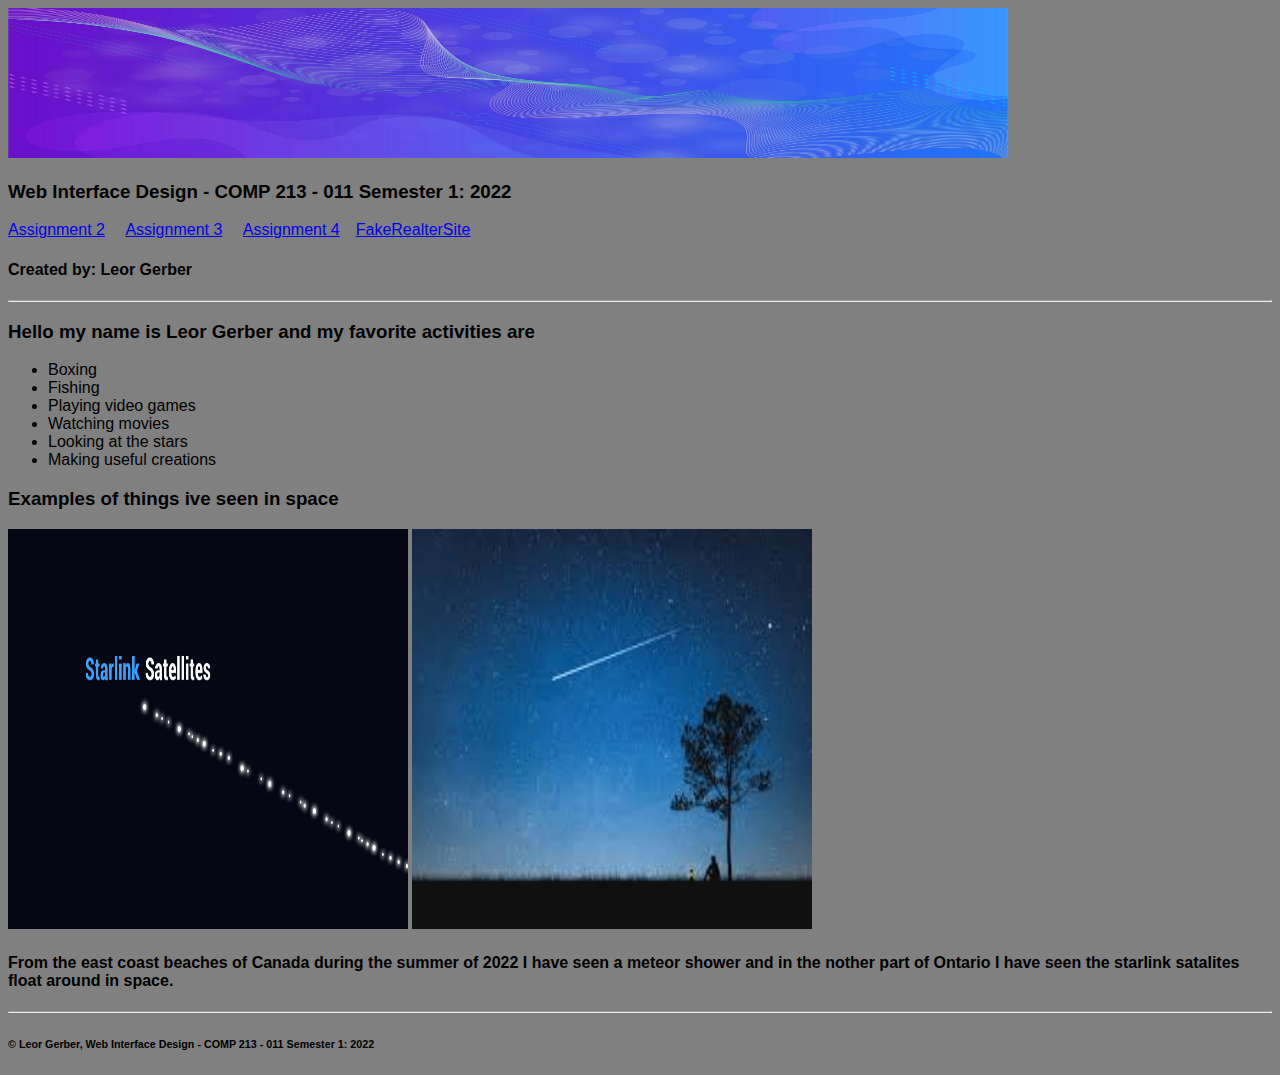
<file: index.html>
<!DOCTYPE html>
<html>

<head>
  <style>
    * {
      font-family: Arial;
    }
  </style>
</head>

<body style="background-color: grey;">
  <!-- Made by: Leor Gerber-->
  <img src="coolbanner.jpg" alt="Trulli" width="1000" height="150">

  <h3>Web Interface Design - COMP 213 - 011 Semester 1: 2022</h3>
  <p><a href="Assignment2.html">Assignment 2</a> &emsp;<a href="Assignment3.html">Assignment 3</a> &emsp;<a href="Assignment4/assignment4.html">Assignment 4</a></a>&emsp;<a href="Individual_project/index.html">FakeRealterSite</a> </p>
  <h4>Created by: Leor Gerber</h4>
  <hr>

  <h3> Hello my name is Leor Gerber and my favorite activities are</h3>
  <ul>
    <li>Boxing</li>
    <li>Fishing</li>
    <li>Playing video games</li>
    <li>Watching movies</li>
    <li>Looking at the stars</li>
    <li>Making useful creations</li>
  </ul>
  <h3> Examples of things ive seen in space</h3>
  <img src="Starlinksatalites.jpg" alt="Trulli" width="400" height="400"> <img src="meteor.jpg" alt="Trulli" width="400"
    height="400">
  <h4> From the east coast beaches of Canada during the summer of 2022 I have seen a meteor shower and in the nother
    part of Ontario I have seen the starlink satalites float around in space. <h4>
      <hr>

      <h6> &copy Leor Gerber, Web Interface Design - COMP 213 - 011 Semester 1: 2022</h6>

</body>

</html>
</file>
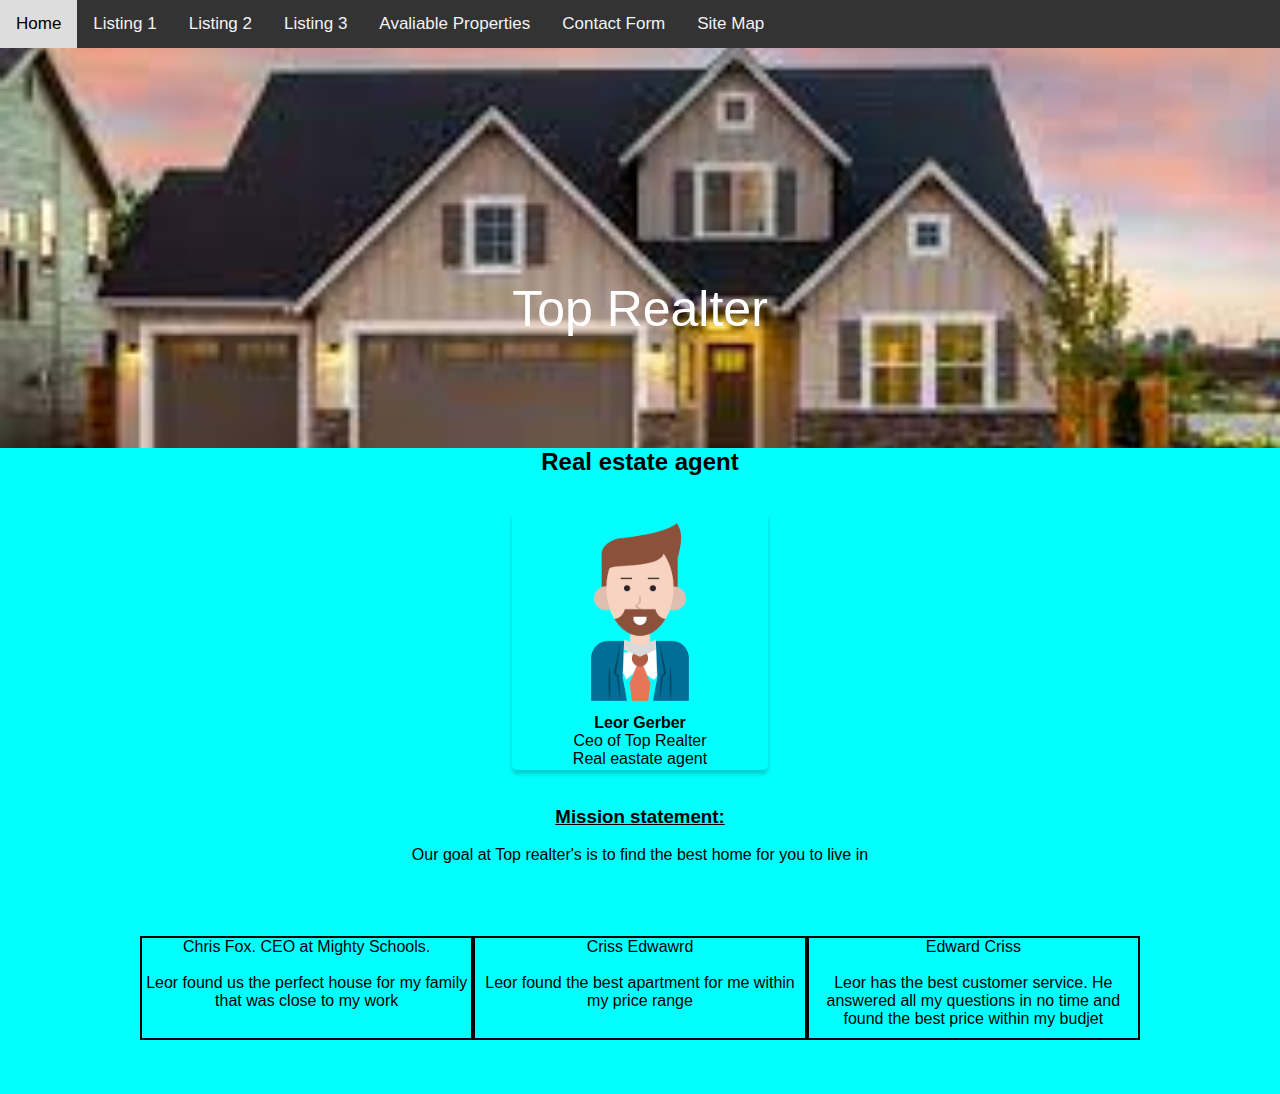
<file: Individual_project/index.html>
<!DOCTYPE html>
<html>

<head>
    <meta name="viewport" content="width=device-width, initial-scale=1">
    <link rel="stylesheet" href="homePage.css">
</head>

<body>

    <div class="topnav">
        <a class="active, here" href="index.html">Home</a>
        <a href="listingOne.html">Listing 1</a>
        <a href="listingTwo.html">Listing 2</a>
        <a href="listingThree.html">Listing 3</a>
        <a href="availability.html">Avaliable Properties</a>
        <a href="contactForm.html">Contact Form</a>
        <a href="siteMap.html">Site Map</a>
    </div>

    <div class="container">

        <p><br><br><br><br>Top Realter</p>
    </div>

    <h2 style="text-align: center;">Real estate agent</h2>
    <br>
    <br>

    <div class="card">
        <img src="agent.jpg" alt="Avatar" class="img3">
        <div class="container3">
            <h4><b>Leor Gerber</b></h4>
            <p> Ceo of Top Realter</p>
            <p>Real eastate agent </p>
        </div>
    </div>
    <br>
    <br>
    <h3><u>Mission statement:</u></h3>
    <br>
    <p>Our goal at Top realter's is to find the best home for you to live in</p>
    <br>
    <br>
    <br>
    <br>
    <div class="D1">
        <div class="container1">
            <p><span>Chris Fox.</span> CEO at Mighty Schools.</p>
            <br>
            <p>Leor found us the perfect house for my family that was close to my work</p>
        </div>
        <div class="D1.2">
            <p>Criss Edwawrd</p>
            <br>
            <p>Leor found the best apartment for me within my price range</p>
        </div>
        <div class="D1.2">
            <p>Edward Criss</p>
            <br>
            <p>Leor has the best customer service. He answered all my questions in no time and found the best price within my budjet</p>
        </div>
    </div>
    <br>
    <br>
    <br>

</body>

</html>
</file>
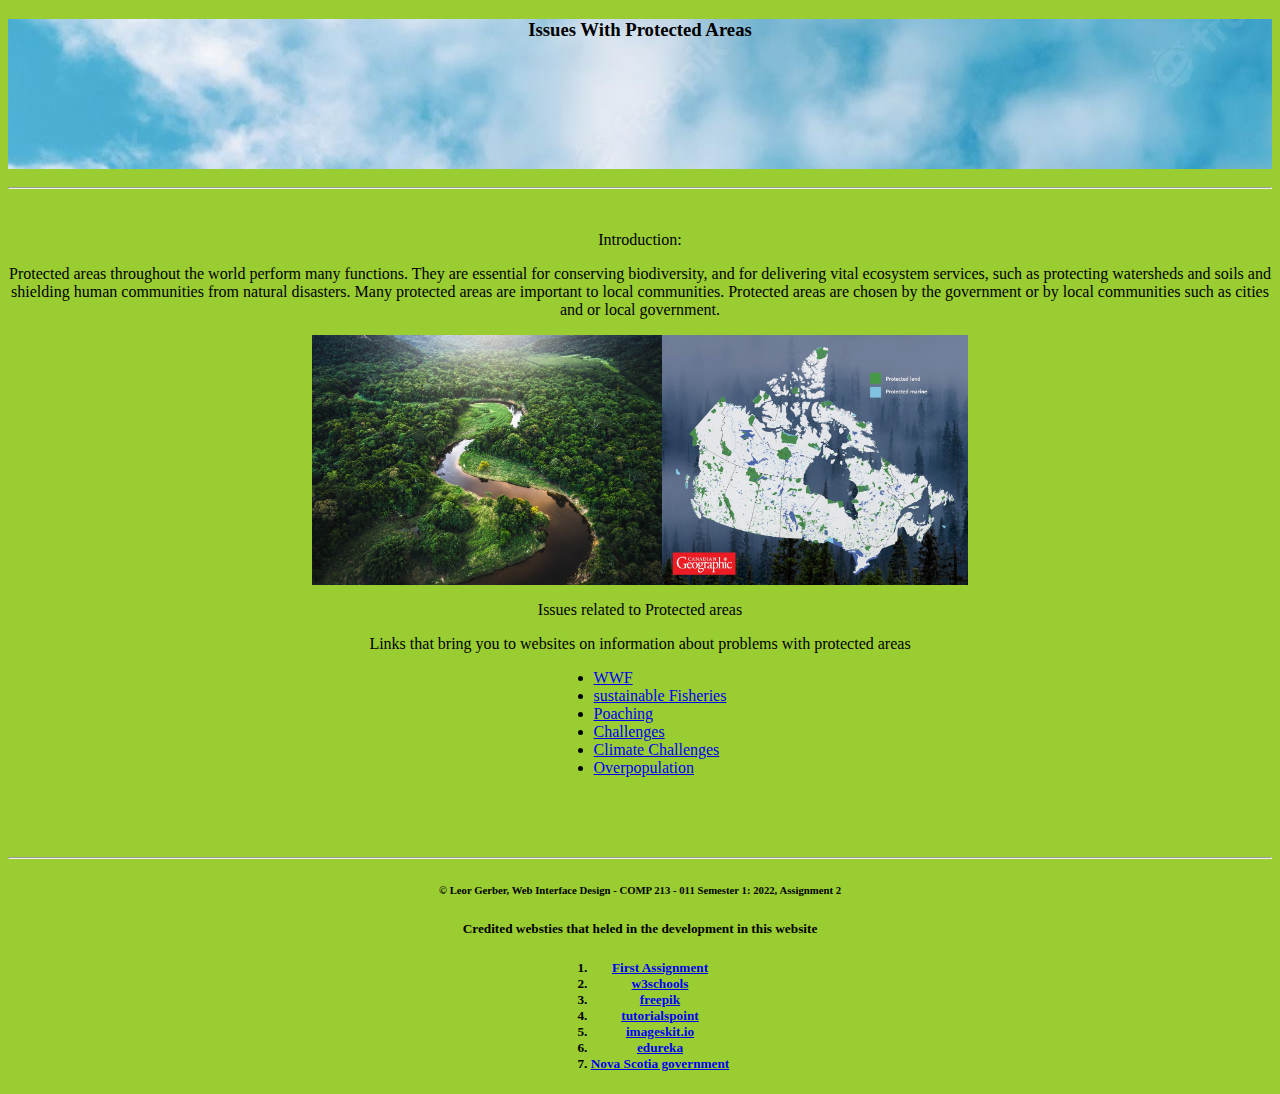
<file: Assignment2.html>
<!DOCTYPE html>
<html>

<head>
  <style>
    * {
      font-family: Verdana;
    }

    h1 {
      text-align: center;
    }

    h3 {
      background-image: url("Nature.jpg");
      height: 150px;
      background-color: transparent;
      text-align: center;
    }

    p {
      text-align: center;
    }

    div {
      text-align: center;
    }

    ul {
      display: table;
      margin: 0 auto;
    }

    ol {
      display: table;
      margin: 0 auto;
    }

    h6 {
      text-align: center;
    }

    h5 {
      text-align: center;
    }

    .row {
      display: flex;
    }

    .whatever {
      flex: 50%;
    }

    div {
      max-width: 450px;
    }

    .centering {
      margin: auto;
      display: flex;
      align-items: center;
      justify-content: center;
    }
  </style>
</head>

<body style="background-color: yellowgreen;"></body>
<!--Made by: Leor Gerber-->

<body>

  <h3 style="color:black">Issues With Protected Areas</h3>
  <hr>
  <br>
  <p>Introduction: </p>
  <p> Protected areas throughout the world perform many functions. They are essential for conserving biodiversity, and
    for delivering vital ecosystem services, such as protecting watersheds and soils and shielding human communities
    from natural disasters. Many protected areas are important to local communities. Protected areas are chosen by the
    government or by local communities such as cities and or local government.</p>

  <div class="row centering">
    <img src="amazonrainforest.jpg" alt="Trulli" width="350" height="250" class="whatever">
    <img src="protectedareas.jpg" alt="Trulli" width="350" height="250" class="whatever">
  </div>

  <p> Issues related to Protected areas</p>
  <p>Links that bring you to websites on information about problems with protected areas </p>
  <ul>
    <li><a href="https://wwf.panda.org/discover/our_focus/biodiversity/protected_areas/protected_area_problems/"
        target="_blank">WWF</a></li>
    <li><a href="https://sustainablefisheries-uw.org/mpas-distract-from-more-pressing-ocean-issues/"
        target="_blank">sustainable Fisheries</a></li>
    <li><a href="https://www.dw.com/en/poachers-target-endangered-animals-in-protected-areas-study-finds/a-38464676"
        target="_blank">Poaching</a></li>
    <li><a href="https://www.publichealthnotes.com/importance-of-biodiversity-challenges-and-strategies-to-preserve/"
        target="_blank">Challenges</a></li>
    <li><a href="https://scied.ucar.edu/learning-zone/climate-change-impacts/regional" target="_blank">Climate
        Challenges</a></li>
    <li><a
        href="https://royalsociety.org/topics-policy/projects/biodiversity/how-does-the-growing-global-population-and-increasing-consumption-affect-biodiversity/"
        target="_blank">Overpopulation</a></il>
  </ul>
  <br>
  <br>
  <br>
  <br>
  <hr>
  <h6> &copy Leor Gerber, Web Interface Design - COMP 213 - 011 Semester 1: 2022, Assignment 2</h6>
  <h5>Credited websties that heled in the development in this website<h5>
      <ol>
        <li><a href="index.html">First Assignment</a></li>
        <li><a href="https://www.w3schools.com/html/html_lists_ordered.asp" target="_blank">w3schools</a></li>
        <li><a
            href="https://www.freepik.com/premium-photo/wide-summer-cloudscape-partially-cloudy-blue-skylight-fluffy-clouds_22339137.htm"
            target="_blank">freepik</a></li>
        <li><a href="https://www.tutorialspoint.com/css/css_positioning.htm" target="_blank">tutorialspoint</a></li>
        <li><a
            href="https://imagekit.io/blog/how-to-resize-image-in-html/#:~:text=One%20of%20the%20simplest%20ways,CSS%20pixels."
            target="_blank">imageskit.io</a></li>
        <li><a href="https://www.edureka.co/blog/background-image-in-html/" target="_blank">edureka</a></li>
        <li><a
            href="https://novascotia.ca/nse/protectedareas/definition.asp#:~:text=Protected%20areas%20throughout%20the%20world,are%20important%20to%20local%20communities."
            target="_blank">Nova Scotia government</a></li>
      </ol>

</body>

</html>
</file>
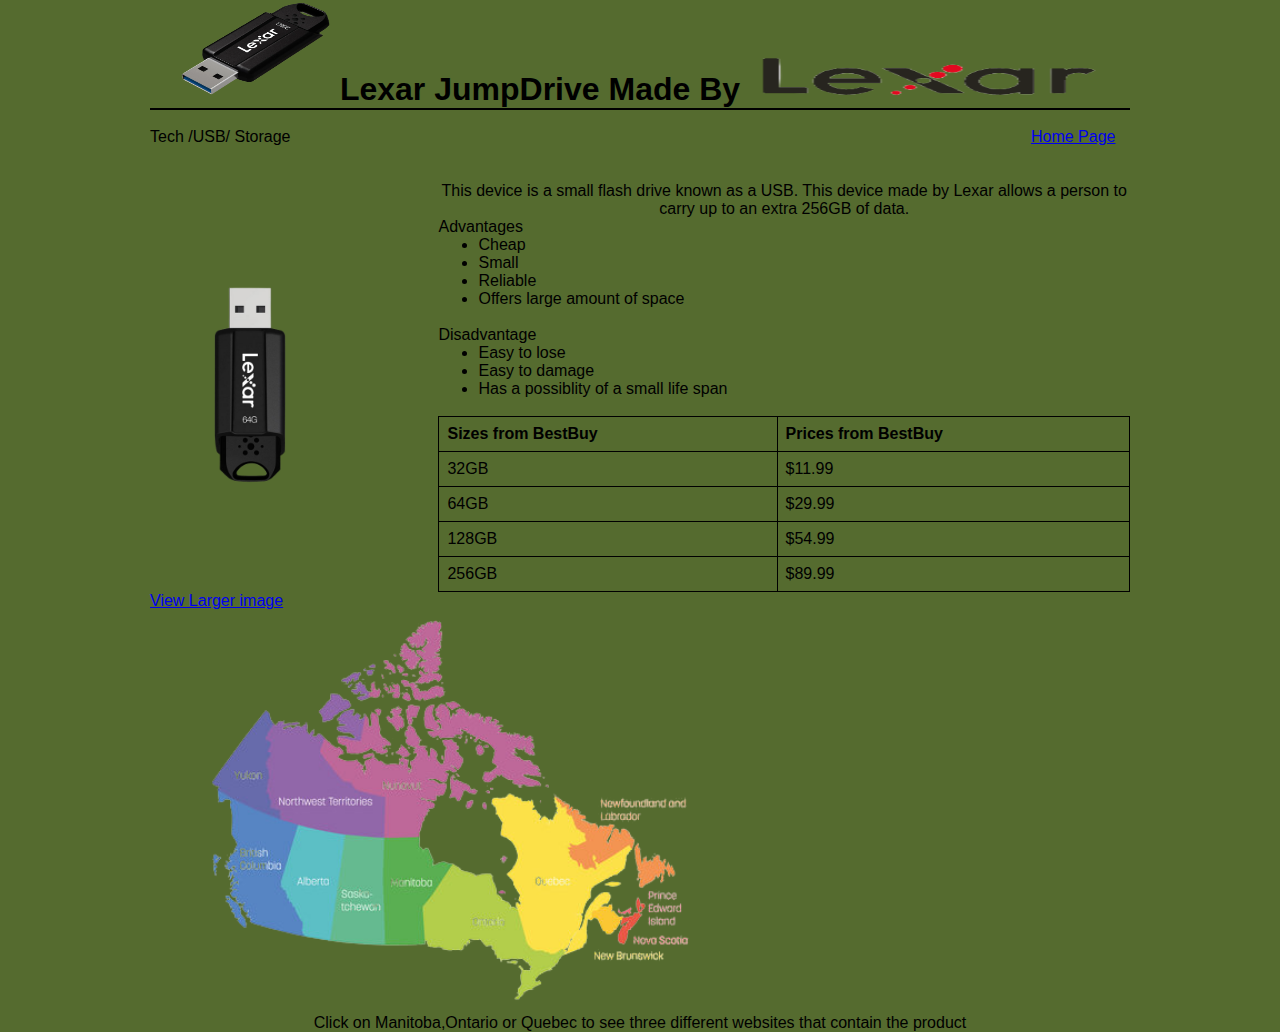
<file: Assignment3.html>
<!DOCTYPE html>
<html>

<head>
  <style>
    * {
      max-width: 980px;
      font-family: Arial;
      margin: auto;
    }

    .container {
      display: flex;
      align-items: center;
    }

    .image {
      flex-basis: 40%
    }

    .text {
      padding-left: 0px;

    }

    table {
      font-family: arial, sans-serif;
      border-collapse: collapse;
      width: 100%;
    }

    td,
    th {
      border: 1px solid black;
      text-align: left;
      padding: 8px;
    }

    .hr1 {
      border: none;
      background-color: black;
      height: 2px;
    }
  </style>
</head>
<!--Made by: Leor Gerber-->

<body style="background-color: darkolivegreen;"></body>

<body>

  <h1 style="text-align: center"><img src="product.png" alt="Trulli" width="150" height="100"> Lexar JumpDrive Made By
    <a href="https://www.lexar.com/" target="_blank"><img src="Shop.PNG" style="width:350px; height:45px;"></a>
  </h1>
  <hr class="hr1">
  <br>
  <p>Tech /USB/ Storage
    &emsp;&emsp;&emsp;&emsp;&emsp;&emsp;&emsp;&emsp;&emsp;&emsp;&emsp;&emsp;&emsp;&emsp;&emsp;&emsp;&emsp;&emsp;&emsp;&emsp;&emsp;&emsp;&emsp;&emsp;&emsp;&emsp;&emsp;&emsp;&emsp;&emsp;&emsp;&emsp;&emsp;&emsp;&emsp;&emsp;&emsp;&emsp;&emsp;&emsp;&emsp;&emsp;&emsp;&emsp;&emsp;&emsp;<a
      href="index.html">Home Page</a></p>
  <br>
  <br>

  <div class="container">
    <div class="image">
      <img src="SameProduct.png" alt="Trulli" width="200" height="200">
    </div>
    <div class="text">
      <p style="text-align: center;">This device is a small flash drive known as a USB. This device made by Lexar allows
        a person to carry up to an extra 256GB of data.</p>
      <p>Advantages</p>
      <ul>
        <li>Cheap</li>
        <li>Small</li>
        <li>Reliable</li>
        <li>Offers large amount of space</li>
      </ul>
      <br>
      <p>Disadvantage</p>
      <ul>
        <li>Easy to lose</li>
        <li>Easy to damage</li>
        <li>Has a possiblity of a small life span</li>
      </ul>
      <br>
      <table>
        <tr>
          <th>Sizes from BestBuy</th>
          <th>Prices from BestBuy</th>
        </tr>
        <tr>
          <td>32GB</td>
          <td>$11.99</td>
        </tr>
        <tr>
          <td>64GB</td>
          <td>$29.99</td>
        </tr>
        <tr>
          <td>128GB</td>
          <td>$54.99</td>
        </tr>
        <tr>
          <td>256GB</td>
          <td>$89.99</td>
        </tr>
      </table>
    </div>
  </div>
  <a href="details.html">View Larger image</a>
  <br>

  <img src="map.png" alt="Workplace" usemap="#workmap" width="600" height="400">

  <map name="workmap">
    <area shape="circle" coords="300,300,44" alt="Ontario"
      href="https://www.bestbuy.ca/en-ca/product/lexar-jumpdrive-s80-64gb-usb-3-1-flash-drive-black/14516987?cmp=seo-14516987&cmp=knc-s-71700000065689977&gclsrc=ds&gclsrc=ds"
      target="_blank">
    <area shape="circle" coords="400,250,44" alt="Qubec"
      href="https://www.newegg.com/lexar-model-ljds080256g-bnbnu-256gb/p/1B4-01BZ-00035" target="_blank">
    <area shape="circle" coords="275,250,44" alt="Manitoba"
      href="https://www.londondrugs.com/lexar-jumpdrive-s80-usb-3.1-flash-drive---64gb---ljds080064g-bnbnu/L1451803.html"
      target="_blank">
  </map>
  <p style="text-align:center"> Click on Manitoba,Ontario or Quebec to see three different websites that contain the
    product</p>


</body>

</html>
</file>
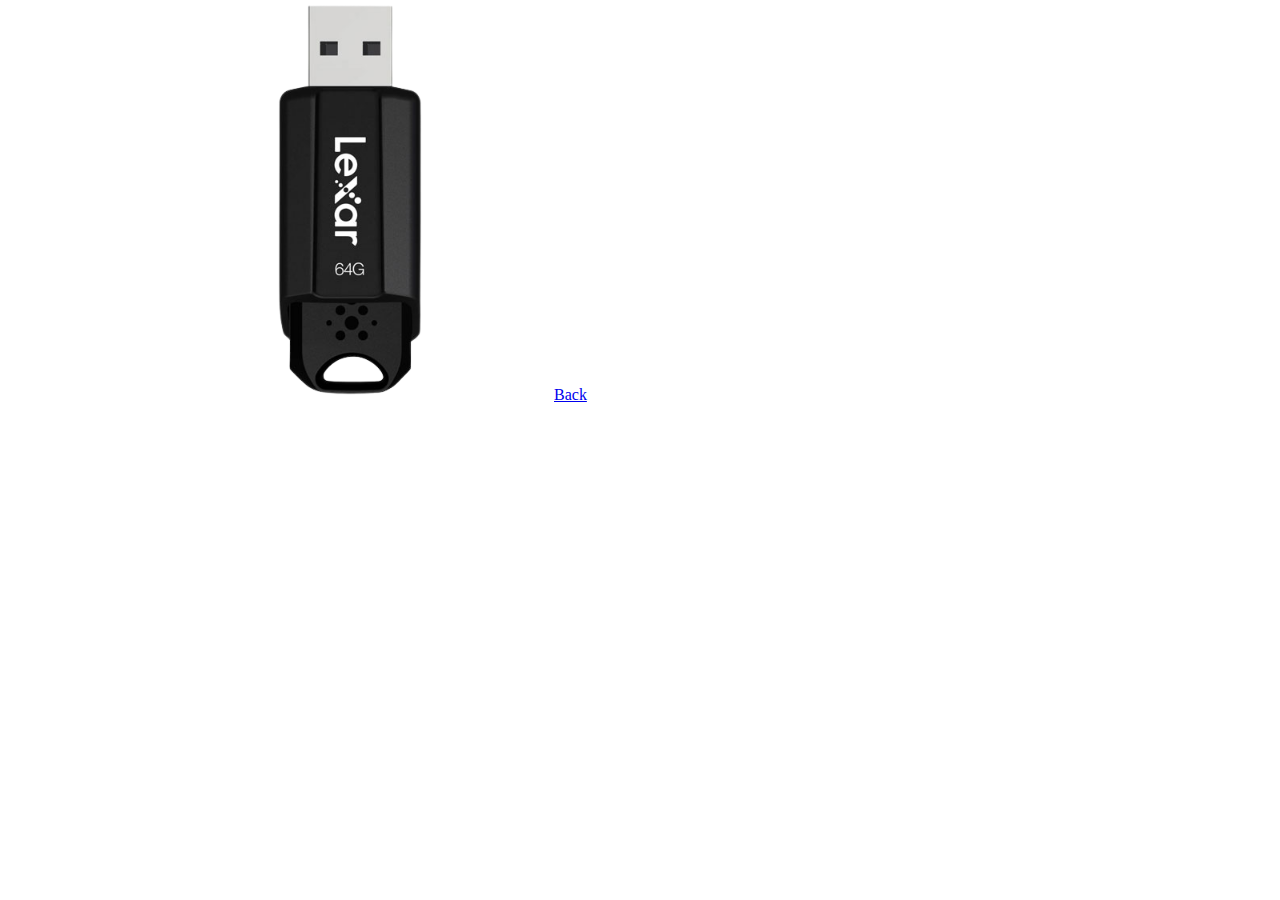
<file: details.html>
<!DOCTYPE html>
<html>

<head>
    <style>
        * {
            margin: auto;
            max-width: 980px;
        }
    </style>
</head>
<!--Made by: Leor Gerber-->

<body>

    <img src="SameProduct.png" alt="Trulli" width="400" height="400">
    <a href="Assignment3.html">Back</a>
</body>

</html>
</file>
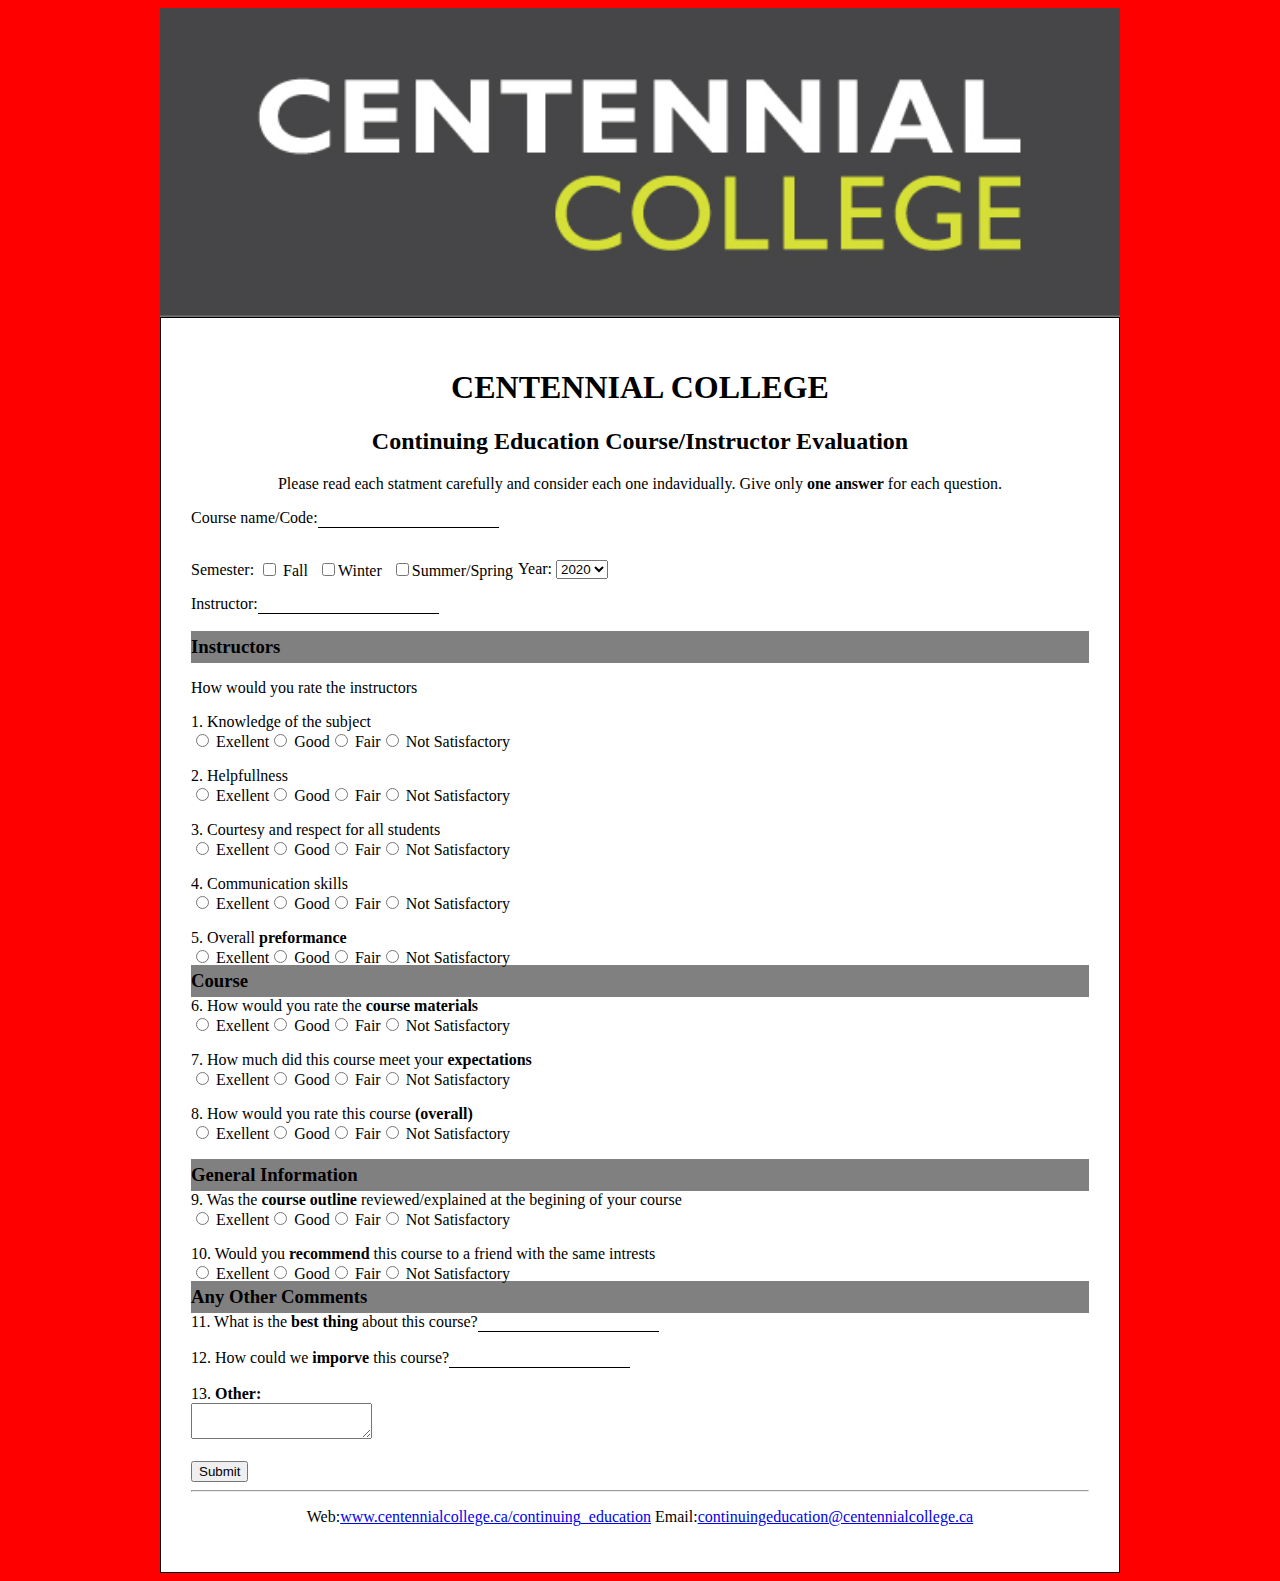
<file: Assignment4/assignment4.html>
<!DOCTYPE html>
<html>

<head>
    <title>assignment 4</title>
    <link rel="stylesheet" href="assignment.css">
</head>

<body>
    <div class="w1">
        <header>
            <p class="margin0"><a href="https://www.centennialcollege.ca/" target="_blank"><img src="banner.jpg"></a>
            </p>
        </header>

        <main>
            <form action="/action_page.php" method="post" id="form-center">

                <h1>CENTENNIAL COLLEGE</h1>
                <h2>Continuing Education Course/Instructor Evaluation</h2>
                <p class="p1">Please read each statment carefully and consider each one indavidually. Give only<b> one
                        answer</b> for
                    each question.</p>

                <div class="same"><label for="fname">Course name/Code: </code></label><br> </div>
                <div class="same"> <input type="text" id="fname" name="fname" value=""><br> </div>
                <br>
                <br>
                <div class="flex">
                    <div>
                        <p> Semester: </p>
                    </div>
                    <div class="flex1">

                        <label><input type="checkbox" id="Fall" name="Fall" value="Fall"> Fall</label>

                        <label> <input type="checkbox" id="Winter" name="WInter" value="Winter">Winter</label>

                        <label><input type="checkbox" id="Summer" name="Sumemr" value="Summer">Summer/Spring</label>
                    </div>
                    <div>
                        <label for="year">Year:</label>
                        <select id="year" name="year">
                            <option value="2020">2020</option>
                            <option value="2021">2021</option>
                            <option value="2022">2022</option>
                            <option value="2023">2023</option>
                        </select>
                    </div>
                    <br>
                </div>
                <div class="same"><label for="fname">Instructor: </code></label><br> </div>
                <div class="same"> <input type="text" id="fname" name="fname" value=""><br> </div>
                <br>
                <br>
                <div class="color">
                    <h3>Instructors</h3>
                </div>
                <p>How would you rate the instructors </p>
                <label for="fname">1. Knowledge of the subject</label><br>

                <div class="same">
                    <input type="radio" id="E1" name="Knowledge" value="E1">
                    <label for="E1">Exellent</label><br>
                </div>
                <div class="same">
                    <input type="radio" id="G1" name="Knowledge" value="G1">
                    <label for="G1">Good</label><br>
                </div>
                <div class="same">
                    <input type="radio" id="F1" name="Knowledge" value="F1">
                    <label for="F1">Fair</label><br>
                </div>
                <div class="same">
                    <input type="radio" id="S1" name="Knowledge" value="S1">
                    <label for="S1">Not Satisfactory</label>
                </div>
                <br>
                <br>
                <label for="fname">2. Helpfullness</label><br>
                <div class="same">
                    <input type="radio" id="E2" name="Helpfullness" value="E2">
                    <label for="E2">Exellent</label><br>
                </div>
                <div class="same">
                    <input type="radio" id="G2" name="Helpfullness" value="G2">
                    <label for="G2">Good</label><br>
                </div>
                <div class="same">
                    <input type="radio" id="F2" name="Helpfullness" value="F2">
                    <label for="F2">Fair</label><br>
                </div>
                <div class="same">
                    <input type="radio" id="S2" name="Helpfullness" value="S2">
                    <label for="S2"> Not Satisfactory</label>
                </div>
                <br>
                <br>
                <label for="fname">3. Courtesy and respect for all students</label><br>
                <div class="same">
                    <input type="radio" id="E3" name="courtesy_and_respect" value="E3">
                    <label for="E3">Exellent</label><br>
                </div>
                <div class="same">
                    <input type="radio" id="G3" name="courtesy_and_respect" value="G3">
                    <label for="G3">Good</label><br>
                </div>
                <div class="same">
                    <input type="radio" id="F3" name="courtesy_and_respect" value="F3">
                    <label for="F3">Fair</label><br>
                </div>
                <div class="same">
                    <input type="radio" id="S3" name="courtesy_and_respect" value="S3">
                    <label for="S3">Not Satisfactory</label>
                </div>
                <br>
                <br>
                <label for="fname">4. Communication skills</label><br>
                <div class="same">
                    <input type="radio" id="E4" name="com_skills" value="E4">
                    <label for="E4">Exellent</label><br>
                </div>
                <div class="same">
                    <input type="radio" id="G4" name="com_skills" value="G4">
                    <label for="G4">Good</label><br>
                </div>
                <div class="same">
                    <input type="radio" id="F4" name="com_skills" value="F4">
                    <label for="F4">Fair</label><br>
                </div>
                <div class="same">
                    <input type="radio" id="S4" name="com_skills" value="S4">
                    <label for="S4">Not Satisfactory</label>
                </div>
                <br>
                <br>
                <label for="fname">5. Overall <b>preformance</b></label><br>
                <div class="same">
                    <input type="radio" id="E5" name="overall_preformance" value="E5">
                    <label for="E5">Exellent</label><br>
                </div>
                <div class="same">
                    <input type="radio" id="G5" name="overall_preformance" value="G5">
                    <label for="G5">Good</label><br>
                </div>
                <div class="same">
                    <input type="radio" id="F5" name="overall_preformance" value="F5">
                    <label for="F5">Fair</label><br>
                </div>
                <div class="same">
                    <input type="radio" id="S5" name="overall_preformance" value="S5">
                    <label for="S5">Not Satisfactory</label>
                </div>
                <br>
                <div class="color">
                    <h3>Course</h3>
                </div>
                <label for="fname">6. How would you rate the <b>course materials</b></label><br>
                <div class="same">
                    <input type="radio" id="E6" name="rate_material" value="E6">
                    <label for="E6">Exellent</label><br>
                </div>
                <div class="same">
                    <input type="radio" id="G6" name="rate_material" value="G6">
                    <label for="G6">Good</label><br>
                </div>
                <div class="same">
                    <input type="radio" id="F6" name="rate_material" value="F6">
                    <label for="F6">Fair</label><br>
                </div>
                <div class="same">
                    <input type="radio" id="S6" name="rate_material" value="S6">
                    <label for="S6">Not Satisfactory</label>
                </div>
                <br>
                <br>
                <label for="fname">7. How much did this course meet your <b>expectations</b></label><br>
                <div class="same">
                    <input type="radio" id="E7" name="expectation" value="E7">
                    <label for="E7">Exellent</label><br>
                </div>
                <div class="same">
                    <input type="radio" id="G7" name="expectation" value="G7">
                    <label for="G7">Good</label><br>
                </div>
                <div class="same">
                    <input type="radio" id="F7" name="expectation" value="F7">
                    <label for="F7">Fair</label><br>
                </div>
                <div class="same">
                    <input type="radio" id="S7" name="expectation" value="S7">
                    <label for="S7">Not Satisfactory</label>
                </div>
                <br>
                <br>
                <label for="fname">8. How would you rate this course <b>(overall)</b></label><br>
                <div class="same">
                    <input type="radio" id="E8" name="general_rating" value="E8">
                    <label for="E8">Exellent</label><br>
                </div>
                <div class="same">
                    <input type="radio" id="G8" name="general_rating" value="G8">
                    <label for="G8">Good</label><br>
                </div>
                <div class="same">
                    <input type="radio" id="F8" name="general_rating" value="F8">
                    <label for="F8">Fair</label><br>
                </div>
                <div class="same">
                    <input type="radio" id="S8" name="general_rating" value="S8">
                    <label for="S8">Not Satisfactory</label>
                </div>
                <br>
                <br>
                <div class="color">
                    <h3>General Information</h3>
                </div>
                <label for="fname">9. Was the <b>course outline</b> reviewed/explained at the begining of your
                    course</label><br>
                <div class="same">
                    <input type="radio" id="E9" name="outline" value="E9">
                    <label for="E9">Exellent</label><br>
                </div>
                <div class="same">
                    <input type="radio" id="G9" name="outline" value="G9">
                    <label for="G9">Good</label><br>
                </div>
                <div class="same">
                    <input type="radio" id="F9" name="outline" value="F9">
                    <label for="F9">Fair</label><br>
                </div>
                <div class="same">
                    <input type="radio" id="S9" name="outline" value="S9">
                    <label for="S9">Not Satisfactory</label>
                </div>
                <br>
                <br>
                <label for="fname">10. Would you <b>recommend</b> this course to a friend with the same
                    intrests</label><br>
                <div class="same">
                    <input type="radio" id="E10" name="recommendation" value="E10">
                    <label for="E10">Exellent</label><br>
                </div>
                <div class="same">
                    <input type="radio" id="G10" name="recommendation" value="G10">
                    <label for="G10">Good</label><br>
                </div>
                <div class="same">
                    <input type="radio" id="F10" name="recommendation" value="F10">
                    <label for="F10">Fair</label><br>
                </div>
                <div class="same">
                    <input type="radio" id="S10" name="recommendation" value="S10">
                    <label for="S10">Not Satisfactory</label>
                </div>
                <br>
                <div class="color">
                    <h3>Any Other Comments</h3>
                </div>
                <div class="same"><label for="bestThing">11. What is the <b>best thing</b> about this
                        course?</label><br>
                </div>
                <div class="same"> <input type="text" id="bestThing" name="bestThing" value=""><br> </div>
                <br>
                <br>
                <div class="same"><label for="course">12. How could we<b> imporve</b> this course?</label><br> </div>
                <div class="same"> <input type="text" id="course" name="course" value=""><br> </div>
                <br>
                <br>
                <label for="Other">13. <b>Other: </b></label><br>

                <textarea id="Other" name="Other"></textarea>

                <br>
                <br>
                <input type="submit" value="Submit">
                <hr>
                <p class="p1">
                    Web:<a href="www.centennialcollege.ca/continuing_education"
                        target="_blank">www.centennialcollege.ca/continuing_education</a> Email:<a
                        href="mailto:Email:continuingeducation@centennialcollege.ca">continuingeducation@centennialcollege.ca</a>
                </p>
            </form>
        </main>
    </div>
</body>

</html>
</file>
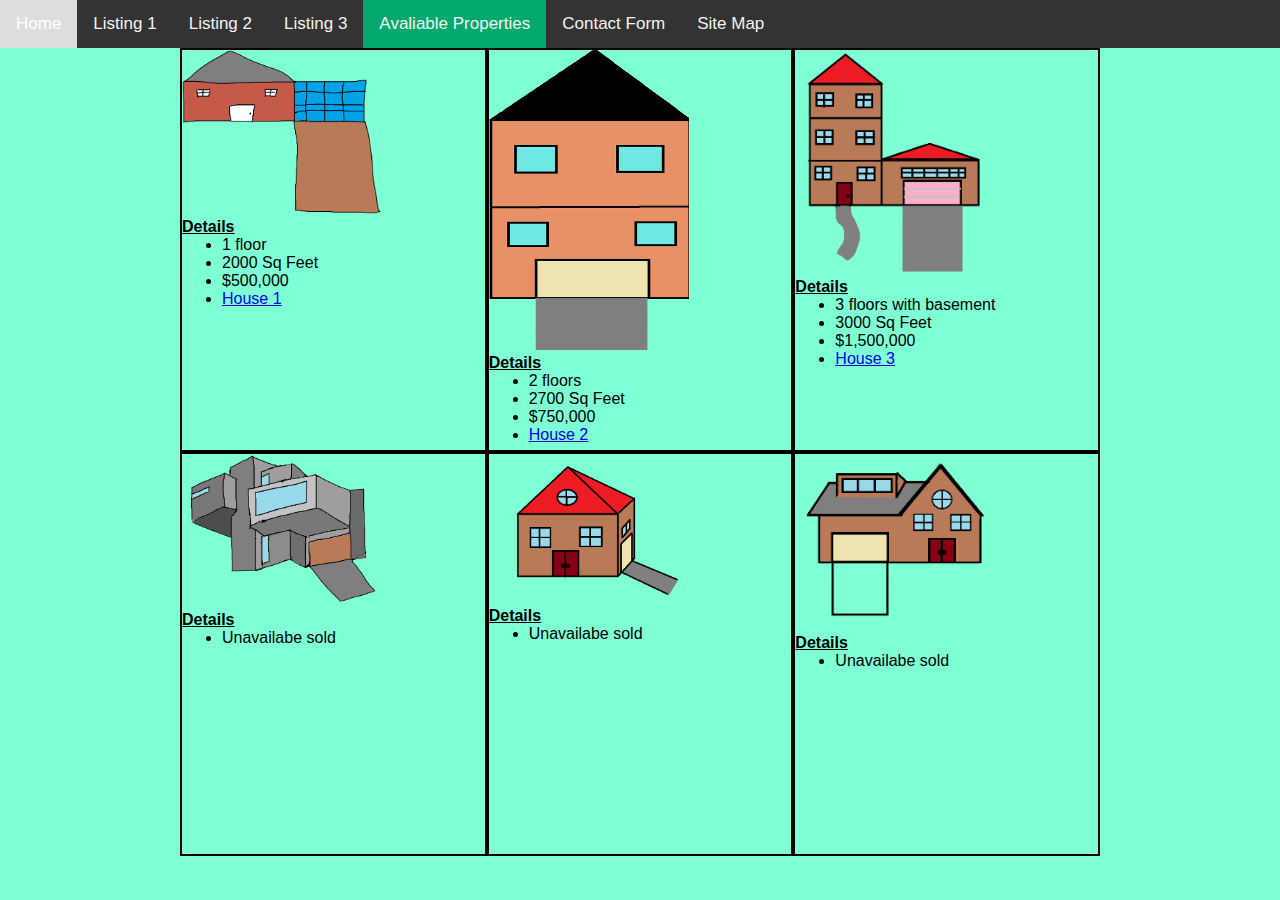
<file: Individual_project/availability.html>
<!DOCTYPE html>
<html>

<head>
    <meta name="viewport" content="width=device-width, initial-scale=1">
    <link rel="stylesheet" href="Availability.css">
</head>

<body>
    <nav>
        <div class="topnav">
            <a class="active" href="index.html">Home</a>
            <a href="listingOne.html">Listing 1</a>
            <a href="listingTwo.html">Listing 2</a>
            <a href="listingThree.html">Listing 3</a>
            <a href="availability.html" class="here">Avaliable Properties</a>
            <a href="contactForm.html">Contact Form</a>
            <a href="siteMap.html">Site Map</a>
        </div>
    </nav>

    <main>
        <div class="box">
            <div>
                <a href="listingOne.html">
                    <img src="house1.png" alt="img1" class="img1">
                </a>
                <h4><u>Details</u></h4>
                <ul>
                    <li>1 floor</li>
                    <li>2000 Sq Feet</li>
                    <li>$500,000</li>
                    <li><a href="listingOne.html">House 1</a></li>
                </ul>
            </div>
            <div>
                <a href="listingTwo.html">
                    <img src="House2.png" alt="img2" class="img1">
                </a>
                <h4><u>Details</u></h4>
                <ul>
                    <li>2 floors</li>
                    <li>2700 Sq Feet</li>
                    <li>$750,000</li>
                    <li><a href="listingTwo.html">House 2</a></li>
                </ul>
            </div>

            <div>
                <a href="listingThree.html">
                    <img src="House_3.png" alt="img3" class="img1">

                </a>
                <h4><u>Details</u></h4>
                <ul>
                    <li>3 floors with basement</li>
                    <li>3000 Sq Feet</li>
                    <li>$1,500,000</li>
                    <li><a href="listingThree.html">House 3</a></li>
                </ul>
            </div>

            <div>

                <img src="Unavailable_1.png" alt="img3" class="img1">
                <h4><u>Details</u></h4>
                <ul>
                    <li>Unavailabe sold</li>
                </ul>

            </div>
            <div>
                <img src="Unavailable_2.png" alt="img3" class="img1">
                <h4><u>Details</u></h4>
                <ul>
                    <li>Unavailabe sold</li>
                </ul>
            </div>

            <div>
                <img src="Unavailable_3.png" alt="img3" class="img1">
                <h4><u>Details</u></h4>
                <ul>
                    <li>Unavailabe sold</li>
                </ul>
            </div>
        </div>
    </main>


</body>

</html>
</file>
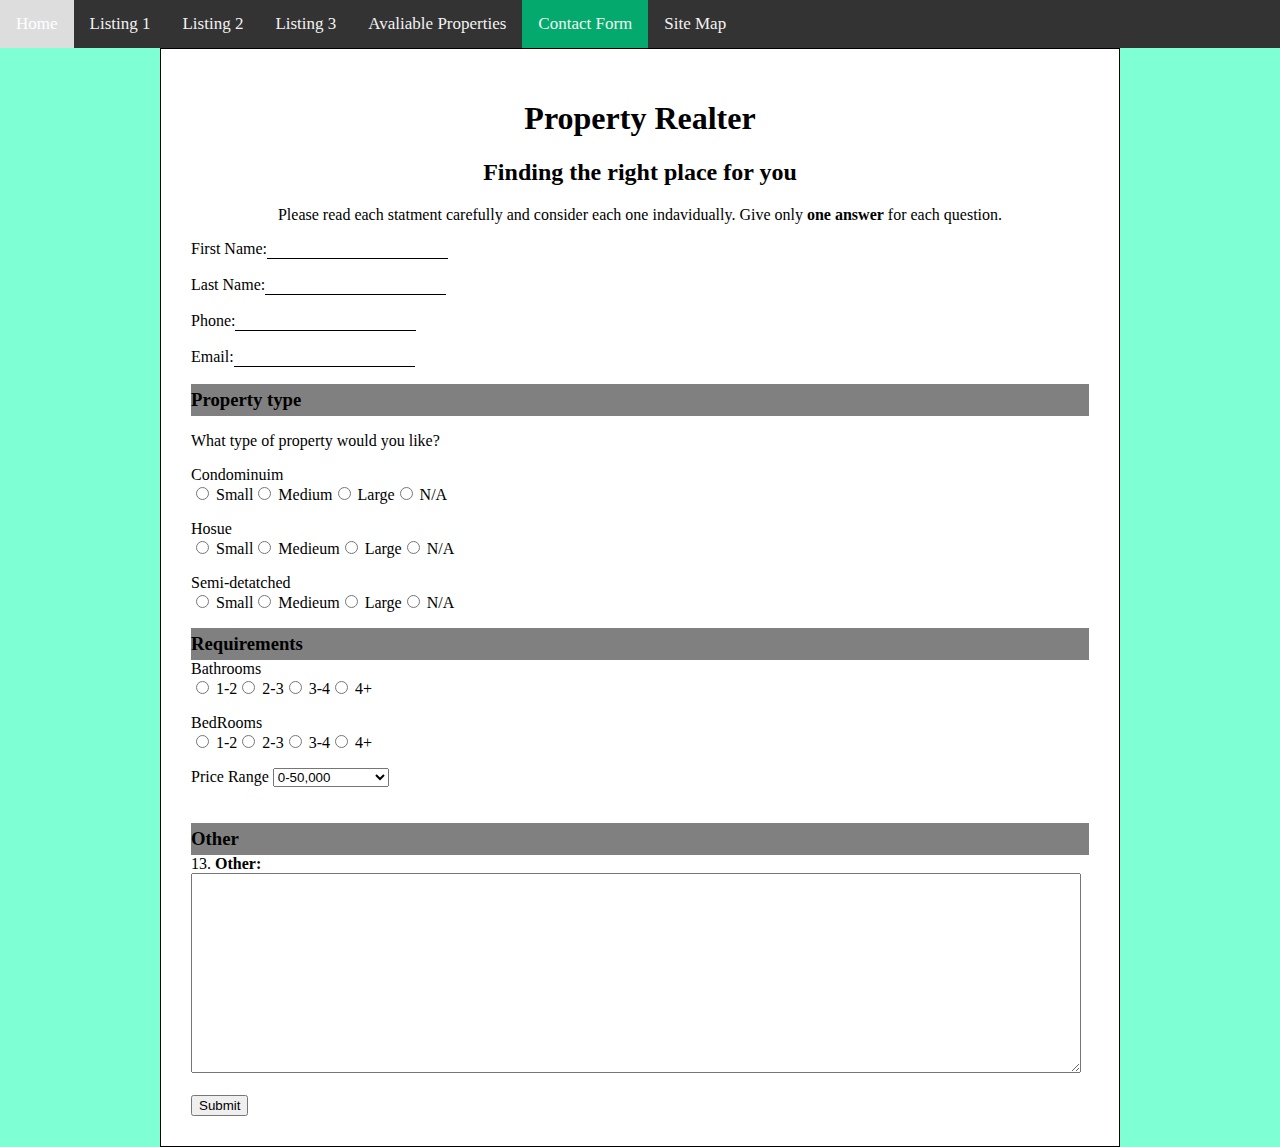
<file: Individual_project/contactForm.html>
<!DOCTYPE html>
<html>

<head>
    <title>assignment 4</title>
    <link rel="stylesheet" href="form.css">
</head>

<body>

    <div class="topnav">
        <a class="active" href="index.html">Home</a>
        <a href="listingOne.html">Listing 1</a>
        <a href="listingTwo.html">Listing 2</a>
        <a href="listingThree.html">Listing 3</a>
        <a href="availability.html">Avaliable Properties</a>
        <a href="contactForm.html" class="here">Contact Form</a>
        <a href="siteMap.html">Site Map</a>
    </div>

    <div class="w1">
        <main>
            <form action="mailto:Email:leor71651@gmail.com" method="post" id="form-center">
                <h1>Property Realter</h1>
                <h2>Finding the right place for you</h2>
                <p class="p1">Please read each statment carefully and consider each one indavidually. Give only<b> one
                        answer</b> for
                    each question.</p>

                <div class="same"><label for="fname">First Name:  </code></label><br> </div>
                <div class="same"> <input type="text" id="fname" name="fname" value=""><br> </div>
                <br>
                <br>
                <div class="same"><label for="fname">Last Name: </code></label><br> </div>
                <div class="same"> <input type="text" id="fname" name="fname" value=""><br> </div>
                <br>
                <br>
                <div class="same"><label for="fname">Phone: </code></label><br> </div>
                <div class="same"> <input type="text" id="fname" name="fname" value=""><br> </div>
                <br>
                <br>
                <div class="same"><label for="fname">Email: </code></label><br> </div>
                <div class="same"> <input type="text" id="fname" name="fname" value=""><br> </div>
                <br>
                <br>
                <div class="color">
                    <h3>Property type</h3>
                </div>
                <p>What type of property would you like? </p>

                <label for="fname">Condominuim</label><br>
                <div class="same">
                    <input type="radio" id="E1" name="Knowledge" value="E1">
                    <label for="E1">Small</label><br>
                </div>
                <div class="same">
                    <input type="radio" id="G1" name="Knowledge" value="G1">
                    <label for="G1">Medium</label><br>
                </div>
                <div class="same">
                    <input type="radio" id="F1" name="Knowledge" value="F1">
                    <label for="F1">Large</label><br>
                </div>
                <div class="same">
                    <input type="radio" id="S1" name="Knowledge" value="S1">
                    <label for="S1">N/A</label>
                </div>
                <br>
                <br>
                <label for="fname">Hosue</label><br>
                <div class="same">
                    <input type="radio" id="E2" name="Helpfullness" value="E2">
                    <label for="E2">Small</label><br>
                </div>
                <div class="same">
                    <input type="radio" id="G2" name="Helpfullness" value="G2">
                    <label for="G2">Medieum</label><br>
                </div>
                <div class="same">
                    <input type="radio" id="F2" name="Helpfullness" value="F2">
                    <label for="F2">Large</label><br>
                </div>
                <div class="same">
                    <input type="radio" id="S2" name="Helpfullness" value="S2">
                    <label for="S2"> N/A</label>
                </div>
                <br>
                <br>
                <label for="fname">Semi-detatched</label><br>
                <div class="same">
                    <input type="radio" id="E3" name="courtesy_and_respect" value="E3">
                    <label for="E3">Small</label><br>
                </div>
                <div class="same">
                    <input type="radio" id="G3" name="courtesy_and_respect" value="G3">
                    <label for="G3">Medieum</label><br>
                </div>
                <div class="same">
                    <input type="radio" id="F3" name="courtesy_and_respect" value="F3">
                    <label for="F3">Large</label><br>
                </div>
                <div class="same">
                    <input type="radio" id="S3" name="courtesy_and_respect" value="S3">
                    <label for="S3">N/A</label>
                </div>
                <br>
                <br>
                <div class="color">
                    <h3>Requirements</h3>
                </div>
                <label for="fname">Bathrooms</label><br>
                <div class="same">
                    <input type="radio" id="E6" name="rate_material" value="E6">
                    <label for="E6">1-2</label><br>
                </div>
                <div class="same">
                    <input type="radio" id="G6" name="rate_material" value="G6">
                    <label for="G6">2-3</label><br>
                </div>
                <div class="same">
                    <input type="radio" id="F6" name="rate_material" value="F6">
                    <label for="F6">3-4</label><br>
                </div>
                <div class="same">
                    <input type="radio" id="S6" name="rate_material" value="S6">
                    <label for="S6">4+</label>
                </div>
                <br>
                <br>
                <label for="fname">BedRooms</label><br>
                <div class="same">
                    <input type="radio" id="E7" name="expectation" value="E7">
                    <label for="E7">1-2</label><br>
                </div>
                <div class="same">
                    <input type="radio" id="G7" name="expectation" value="G7">
                    <label for="G7">2-3</label><br>
                </div>
                <div class="same">
                    <input type="radio" id="F7" name="expectation" value="F7">
                    <label for="F7">3-4</label><br>
                </div>
                <div class="same">
                    <input type="radio" id="S7" name="expectation" value="S7">
                    <label for="S7">4+</label>
                </div>
                <br>
                <br>
                <div>
                    <label for="year">Price Range</label>
                    <select id="year" name="year">
                        <option value="2020">0-50,000</option>
                        <option value="2021">50,000-70,000</option>
                        <option value="2022">70,000-90,0000</option>
                        <option value="2023">90,000+</option>
                    </select>
                </div>
                <br>
                <br>
                <div class="color">
                    <h3>Other </h3>
                </div>
                <label for="Other">13. <b>Other: </b></label><br>
                <textarea id="Other" name="Other"></textarea>
                <br>
                <br>
                <input type="submit" value="Submit" >
            </form>
        </main>
    </div>
</body>

</html>
</file>
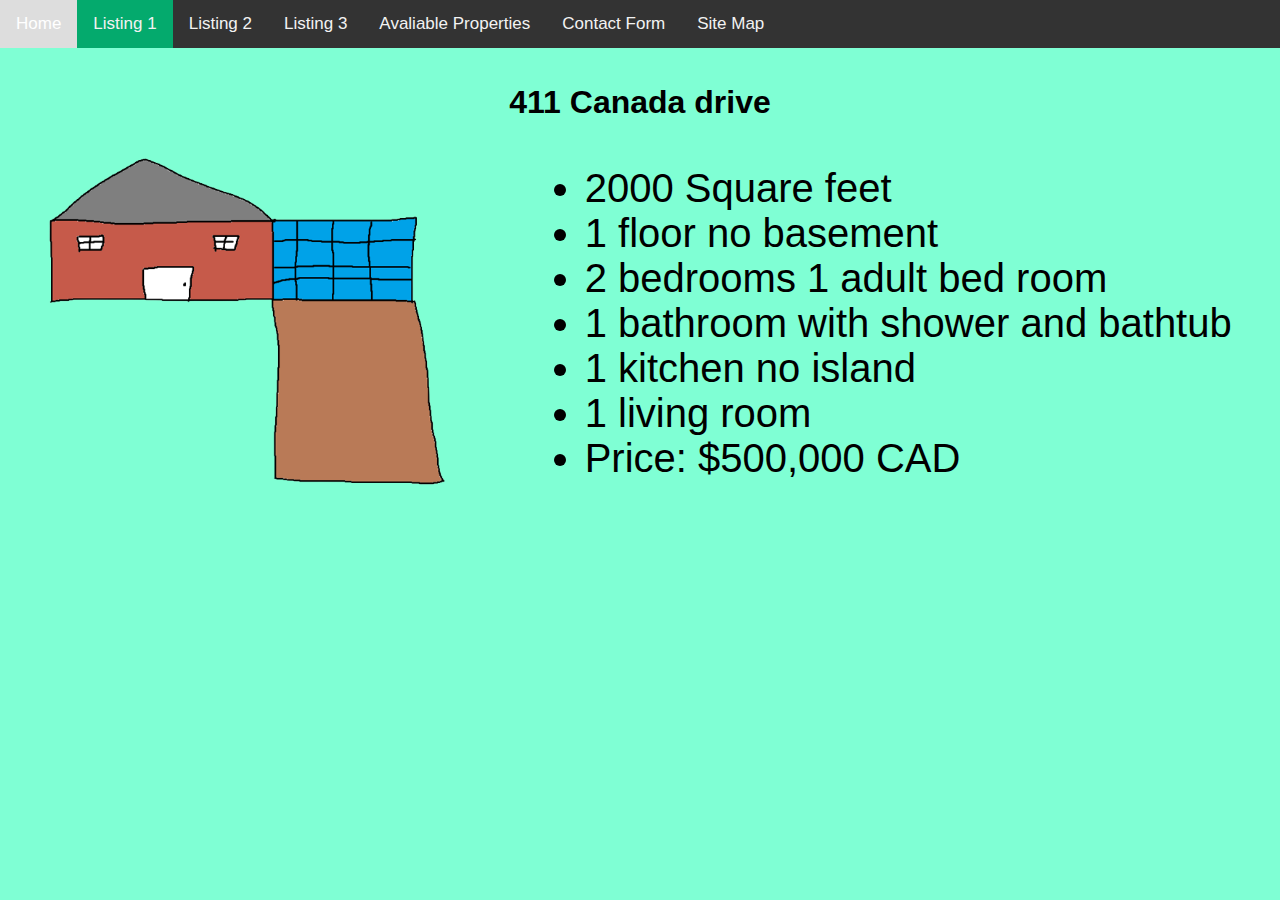
<file: Individual_project/listingOne.html>
<!DOCTYPE html>
<html>
<head>
    <meta name="viewport" content="width=device-width, initial-scale=1">
    <link rel="stylesheet" href="listings.css">
</head>

<body>
    <div class="topnav">
        <a class="active" href="index.html">Home</a>
        <a href="listingOne.html" class="here">Listing 1</a>
        <a href="listingTwo.html">Listing 2</a>
        <a href="listingThree.html">Listing 3</a>
        <a href="availability.html">Avaliable Properties</a>
        <a href="contactForm.html">Contact Form</a>
        <a href="siteMap.html">Site Map</a>
    </div>
<br>
<br>
    <h1>411 Canada drive</h1>
    <br>
    <br>
 <div class="container">
      <div class="image">
        <img src="house1.png" class="img1">
      </div>
      <div class="text">
        <ul>
            <li>2000 Square feet</li>
            <li>1 floor no basement</li>
            <li>2 bedrooms 1 adult bed room</li>
            <li>1 bathroom with shower and bathtub</li>
            <li>1 kitchen no island</li>
            <li>1 living room</li>
            <li>Price: $500,000 CAD</li>
          </ul>
      </div>
    </div>
</body>

</html>
</file>
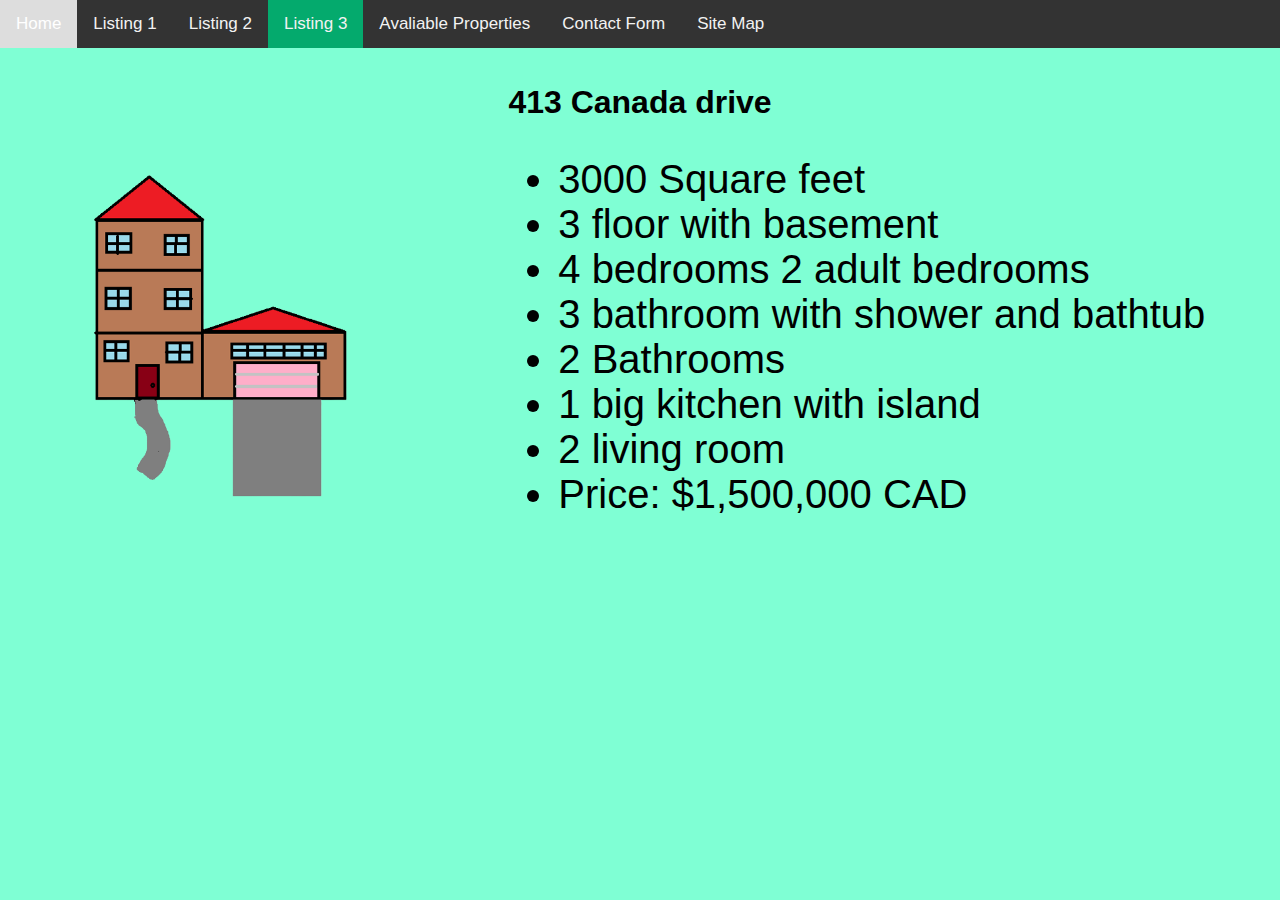
<file: Individual_project/listingThree.html>
<!DOCTYPE html>
<html>
<head>
    <meta name="viewport" content="width=device-width, initial-scale=1">
    <link rel="stylesheet" href="listings.css">
</head>

<body>
    <div class="topnav">
        <a class="active" href="index.html">Home</a>
        <a href="listingOne.html">Listing 1</a>
        <a href="listingTwo.html">Listing 2</a>
        <a href="listingThree.html" class="here">Listing 3</a>
        <a href="availability.html">Avaliable Properties</a>
        <a href="contactForm.html">Contact Form</a>
        <a href="siteMap.html">Site Map</a>
    </div>
    <br>
    <br>
    <h1>413 Canada drive</h1>
    <br>
    <br>
    <div class="container">
        <div class="image">
          <img src="House_3.png" class="img2">
        </div>
        <div class="text">
          <ul>
              <li>3000 Square feet</li>
              <li>3 floor with basement</li>
              <li>4 bedrooms 2 adult bedrooms</li>
              <li>3 bathroom with shower and bathtub</li>
              <li>2 Bathrooms</li>
              <li>1 big kitchen with island</li>
              <li>2 living room</li>
              <li>Price: $1,500,000 CAD</li>
            </ul>
        </div>
      </div>

</body>

</html>
</file>
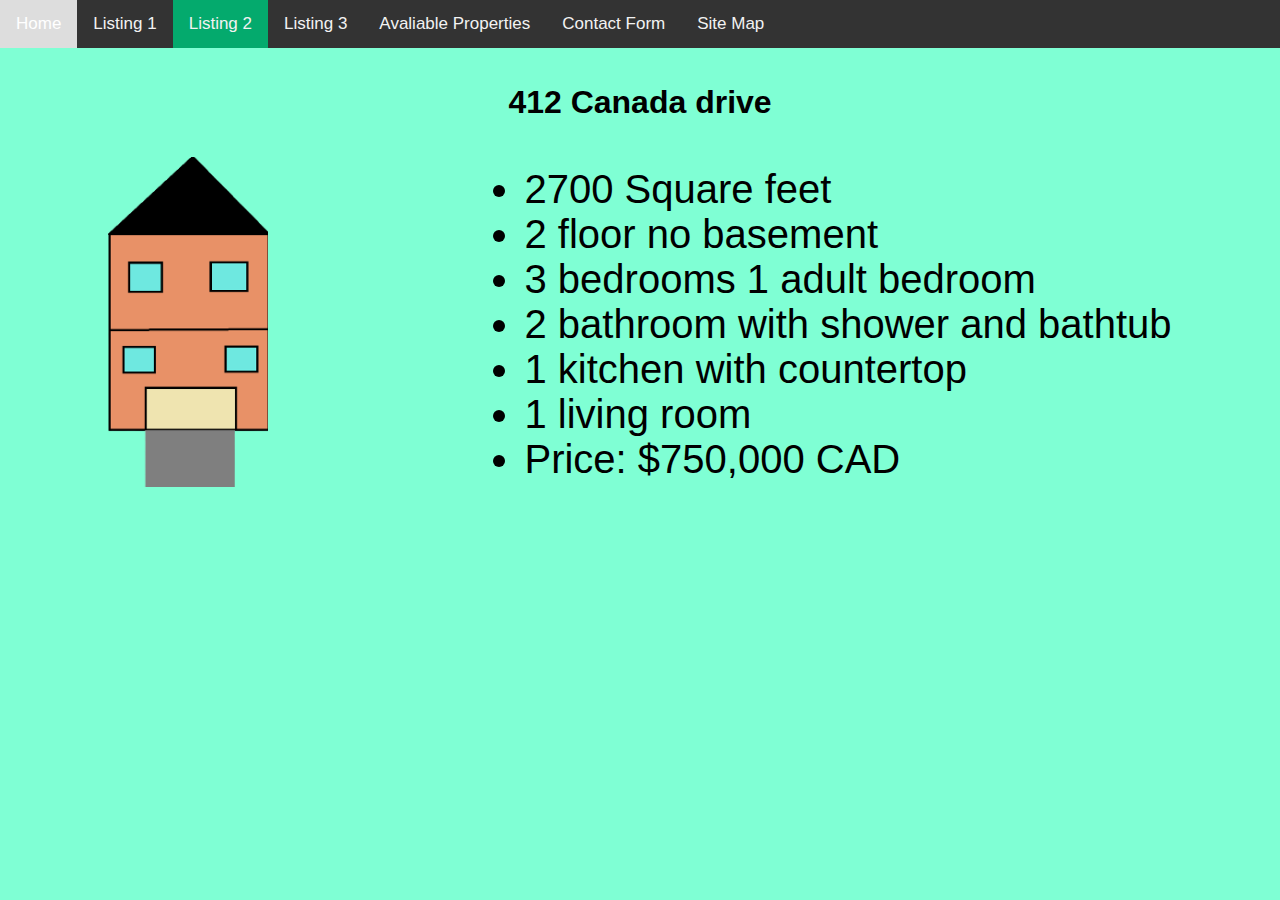
<file: Individual_project/listingTwo.html>
<!DOCTYPE html>
<html>
<head>
    <meta name="viewport" content="width=device-width, initial-scale=1">
    <link rel="stylesheet" href="listings.css">
</style>
</head>

<body>
    <div class="topnav">
        <a class="active" href="index.html">Home</a>
        <a href="listingOne.html">Listing 1</a>
        <a href="listingTwo.html" class="here">Listing 2</a>
        <a href="listingThree.html">Listing 3</a>
        <a href="availability.html">Avaliable Properties</a>
        <a href="contactForm.html">Contact Form</a>
        <a href="siteMap.html">Site Map</a>
    </div>
    <br>
    <br>
    <h1>412 Canada drive</h1>
    <br>
    <br>
    <div class="container">
        <div class="image">
          <img src="House2.png" class="img2">
        </div>
        <div class="text">
          <ul>
              <li>2700 Square feet</li>
              <li>2 floor no basement</li>
              <li>3 bedrooms 1 adult bedroom</li>
              <li>2 bathroom with shower and bathtub</li>
              <li>1 kitchen with countertop</li>
              <li>1 living room</li>
              <li>Price: $750,000 CAD</li>
            </ul>
        </div>
      </div>
</body>

</html>
</file>
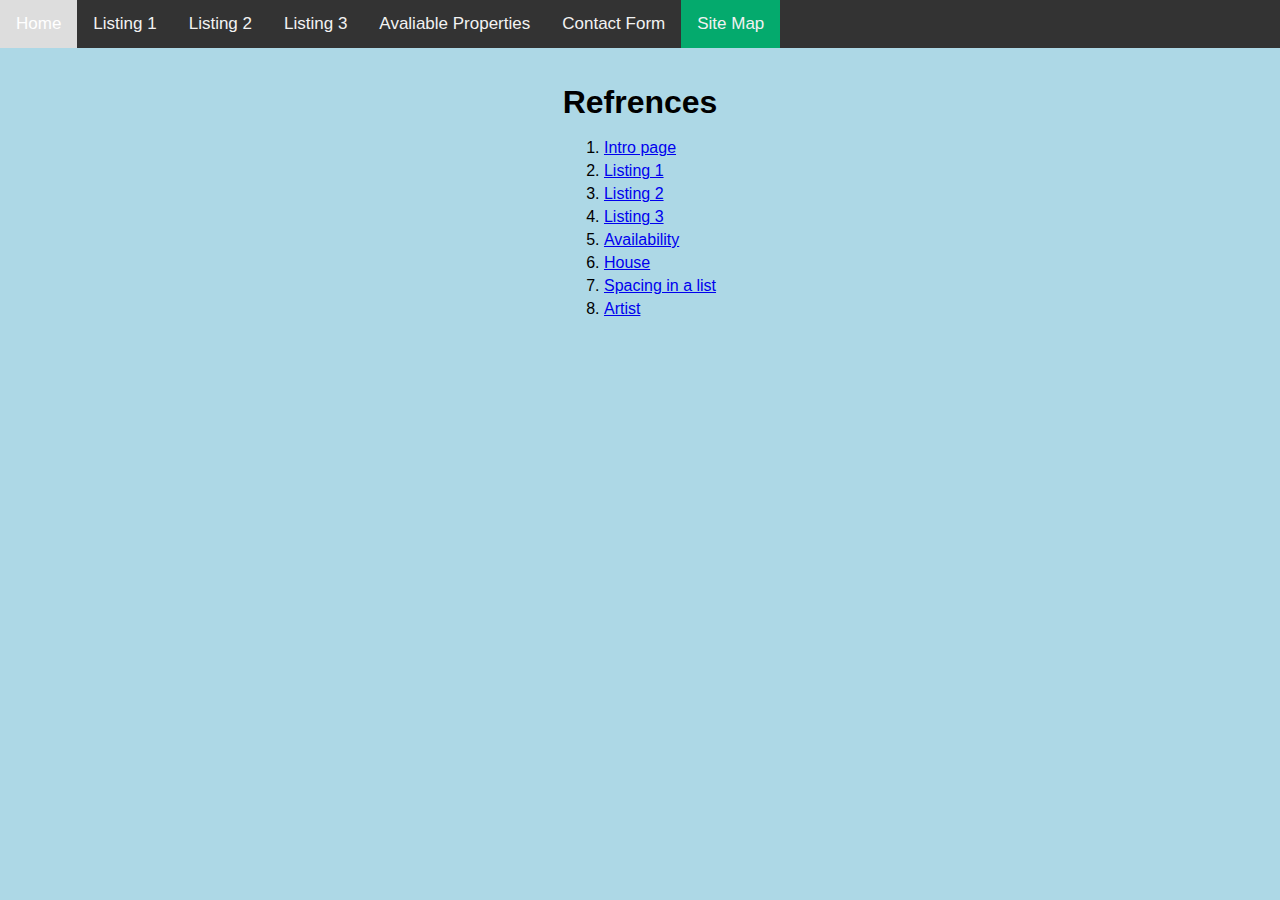
<file: Individual_project/siteMap.html>
<!DOCTYPE html>
<html>

<head>
  <meta name="viewport" content="width=device-width, initial-scale=1">
  <link rel="stylesheet" href="siteMap.css">
</head>

<body>
  <div class="topnav">
    <a class="active" href="index.html">Home</a>
    <a href="listingOne.html">Listing 1</a>
    <a href="listingTwo.html">Listing 2</a>
    <a href="listingThree.html">Listing 3</a>
    <a href="availability.html">Avaliable Properties</a>
    <a href="contactForm.html">Contact Form</a>
    <a href="siteMap.html" class="here">Site Map</a>
  </div>
  <br>
  <br>
  <h1>Refrences</h1>
  <br>

  <ol>
    <li><a href="index.html" target="_blank">Intro page</a></li>
    <li><a href="listingOne.html" target="_blank">Listing 1</a></li>
    <li><a href="listingTwo.html" target="_blank">Listing 2</a></li>
    <li><a href="listingThree.html" target="_blank">Listing 3</a></li>
    <li><a href="availability.html" target="_blank">Availability</a></li>
    <li><a
        href="https://www.google.com/url?sa=i&url=https%3A%2F%2Fwww.pexels.com%2Fsearch%2Fhouse%2F&psig=AOvVaw1BMMAkEyG5__LoCuqobHSv&ust=1670468501302000&source=images&cd=vfe&ved=0CBAQjRxqFwoTCICxtJ_C5vsCFQAAAAAdAAAAABAE"
        target="_blank">House</a></li>
    <li><a href="https://stackoverflow.com/questions/19254411/how-do-i-set-vertical-space-between-list-items"
        target="_blank">Spacing in a list</a></li>
    <li><a href="https://github.com/DerpALaMode" target="_blank">Artist</a></li>
  </ol>

</body>

</html>
</file>
<file: Individual_project/homePage.css>
* {

  font-family: Arial;
  margin: auto;
}

.card {
  box-shadow: 0 4px 4px 0 rgba(0, 0, 0, 0.2);
  transition: 0.3s;
  width: 20%;
  border-radius: 5px;
  margin-left: auto;
  margin-right: auto;
}

.card:hover {
  box-shadow: 0 8px 16px 0 rgba(0, 0, 0, 0.2);
}

img {
  border-radius: 5px 5px 0 0;
}

.container {
  background-image: url(houseTitle.jpg);
  /*what ever image u want to use*/
  height: 400px;
  /*what ever height u want */
  width: auto;

  background-position: center;
  background-repeat: no-repeat;
  background-size: cover;
  position: relative;
}

.container>p {
  text-align: center;
  /*text u want to place*/

  font-size: 50px;
  /*word size you want*/
}

body {
  margin: 0;
  font-family: Arial, Helvetica, sans-serif;
}

.topnav {
  overflow: hidden;
  background-color: #333;
}

.topnav a {
  float: left;
  color: #f2f2f2;
  text-align: center;
  padding: 14px 16px;
  text-decoration: none;
  font-size: 17px;
}

.topnav a:hover {
  background-color: #ddd;
  color: black;
}

.topnav a.active {
  color: white;
}

.here {
  background-color: #04AA6D;
}

.container {
  position: relative;
  text-align: center;
  color: white;
}

.container3 {
  padding: 2px 16px;
}


.D1 {
  display: flex;
  flex-wrap: wrap;

  width: 1000px;
  height: auto;
}

.D1>div {
  flex-grow: 1;

  width: 300px;
  height: 100px;

  border: 2px solid black;
  text-align: center;
}

.centered {
  position: absolute;
  top: 50%;
  left: 50%;
  transform: translate(-50%, -50%);
}

.img3 {
  width: 200px;
  height: auto;

  display: block;
  margin: auto;
}

h3 {
  text-align: center;
}

p {
  text-align: center;
}

h4 {
  text-align: center;
}
body{
  background-color: aqua;
}
h2{
  text-align: center;
}
</file>
<file: Assignment4/assignment.css>
.same {
    float: left;
}

.different {
    float: right;
}

form {
    display: inline-block;
    margin-left: auto;
    margin-right: auto;
    text-align: left;
    border: 1px solid black;
    padding: 30px;
}

.color {
    width: auto;
    padding: 5px 0;
    background-color: gray;
}

h3 {
    padding: 0;
    margin: 0;
}

body {
    background-color: red;
}

#form-center {
    background-color: white;
}

h1,
h2,
.p1 {
    text-align: center;
}

.flex {
    display: flex;
    justify-content: left;
    align-items: center;

}

.flex>div.not:firstchild {
    padding: 0 20px;
}

.flex1 {
    display: flex;
    justify-content: left;
}

.flex1>label {
    padding: 0 5px;
}

input[type="text"] {
    border: none;
    border-bottom: 1px solid black;
}

.margin0 {
    text-align: center;
    margin: auto;
    line-height: 0;
}

a {
    display: inline-block;
    line-height: 0;
}

img {
    width: 960px;
    height: auto;
}

.w1{
    max-width: 960px;
    margin: auto;
}

main>form{
    display: block;
    margin: auto;
}
</file>
<file: Individual_project/Availability.css>
* {

  font-family: Arial;
  margin: auto;
}

body {
  margin: 0;
  font-family: Arial, Helvetica, sans-serif;
}

.topnav {
  overflow: hidden;
  background-color: #333;
}

.topnav a {
  float: left;
  color: #f2f2f2;
  text-align: center;
  padding: 14px 16px;
  text-decoration: none;
  font-size: 17px;
}

.topnav a:hover {
  background-color: #ddd;
  color: black;
}

.topnav a.active {
  color: white;
}

.box {
  display: flex;
  flex-wrap: wrap;
  width: 920px;
}

.box>div {
  flex-grow: 1;
  width: 300px;
  height: 400px;
  border: 2px solid black;
}

.img1 {
  width: 200px;
  height: auto;
  max-height: 300px;
}
.resize{
  width: 400px;
  height: 200;;
}
body{
  background-color: aquamarine;
}
.here{
  background-color: #04AA6D;
}
</file>
<file: Individual_project/form.css>
.same {
    float: left;
}

.different {
    float: right;
}

form {
    display: inline-block;
    margin-left: auto;
    margin-right: auto;
    text-align: left;
    border: 1px solid black;
    padding: 30px;
}

.color {
    width: auto;
    padding: 5px 0;
    background-color: gray;
}

h3 {
    padding: 0;
    margin: 0;
}

body {
    background-color: aquamarine;

    margin: 0;
    /* TESTING */
}

#form-center {
    background-color: white;
}

h1,
h2,
.p1 {
    text-align: center;
}

.flex {
    display: flex;
    justify-content: left;
    align-items: center;

}

.flex>div.not:firstchild {
    padding: 0 20px;
}

.flex1 {
    display: flex;
    justify-content: left;
}

.flex1>label {
    padding: 0 5px;
}

input[type="text"] {
    border: none;
    border-bottom: 1px solid black;
}

.margin0 {
    text-align: center;
    margin: auto;
    line-height: 0;
}

a {
    display: inline-block;
}

img {
    width: 960px;
    height: auto;
}

.w1 {
    max-width: 960px;
    margin: auto;
}

main>form {
    display: block;
    margin: auto;
}

#Other {
    height: 194px;
    width: 884px;
}

.topnav {
    overflow: hidden;
    background-color: #333;
}

.topnav a {
    float: left;
    color: #f2f2f2;
    text-align: center;
    padding: 14px 16px;
    text-decoration: none;
    font-size: 17px;
}

.topnav a:hover {
    background-color: #ddd;
    color: black;
}

.topnav a.active {
    color: white;
}

.here {
    background-color: #04AA6D;
}
</file>
<file: Individual_project/listings.css>
* {
    font-family: Arial;
    margin: auto;
  }
      body {
          margin: 0;
          font-family: Arial, Helvetica, sans-serif;
      }

      .topnav {
          overflow: hidden;
          background-color: #333;
      }

      .topnav a {
          float: left;
          color: #f2f2f2;
          text-align: center;
          padding: 14px 16px;
          text-decoration: none;
          font-size: 17px;
      }

      .topnav a:hover {
          background-color: #ddd;
          color: black;
      }

      .topnav a.active {
          color: white;
      }
      h1{
          text-align: center;
      }

      .container {
      display: flex;
      align-items: center;
      justify-content: center
    }
    .text {
      
      font-size: 40px;
      padding-left: 0px;
      
    }

    .img1{
      width: 400px;
      height: auto;
    }

    .img2{
      width: auto;
      height: 330px;
    }

    .here {
      background-color: #04AA6D;
    }
    body{
      background-color: aquamarine;
    }
</file>
<file: Individual_project/siteMap.css>
body {
  margin: 0;
  font-family: Arial, Helvetica, sans-serif;
}

.topnav {
  overflow: hidden;
  background-color: #333;
}

.topnav a {
  float: left;
  color: #f2f2f2;
  text-align: center;
  padding: 14px 16px;
  text-decoration: none;
  font-size: 17px;
}

.topnav a:hover {
  background-color: #ddd;
  color: black;
}

.topnav a.active {
  color: white;
}

* {
  font-family: Arial;
  margin: auto;
}

.container {
  display: flex;
  align-items: center;
}

.image {
  flex-basis: 40%
}

.text {
  padding-left: 0px;

}

table {
  font-family: arial, sans-serif;
  border-collapse: collapse;
  width: 100%;
}

td,
th {
  border: 1px solid black;
  text-align: left;
  padding: 8px;
}

.hr1 {
  border: none;
  background-color: black;
  height: 2px;
}

h1 {
  text-align: center;
}

ol {
  display: table;
  margin: 0 auto;
}

li:not(:last-child) {
  margin-bottom: 5px;
}

body {
  background-color: lightblue;
}

.here {
  background-color: #04AA6D;
}
</file>
